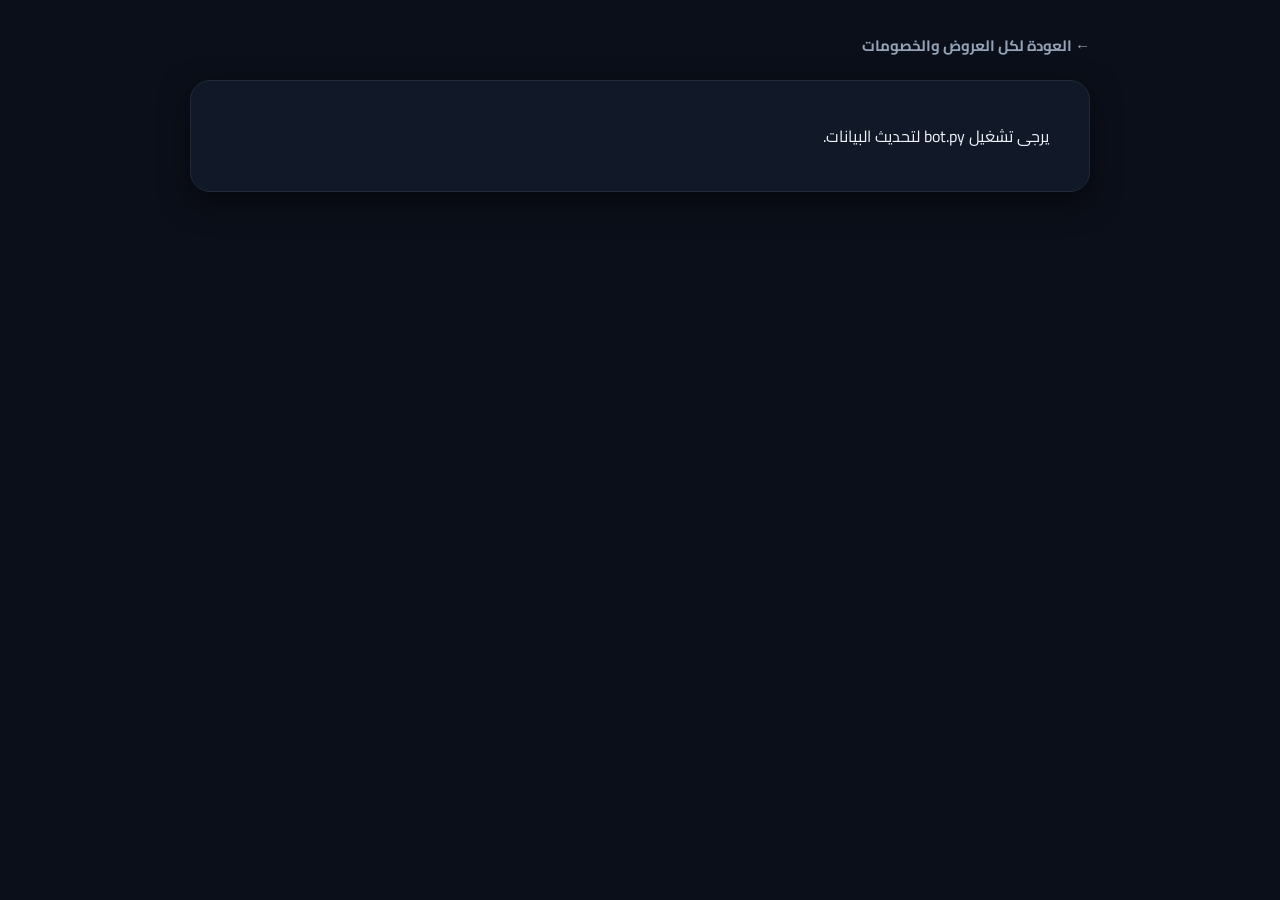
<file: product.html>
<!DOCTYPE html>
<html lang="ar" dir="rtl">
<head>
  <meta charset="UTF-8">
  <meta name="viewport" content="width=device-width, initial-scale=1.0">
  <title>تفاصيل العرض | رادار الخصومات</title>
  <link href="https://fonts.googleapis.com/css2?family=Cairo:wght@600;700;800;900&display=swap" rel="stylesheet">
  <style>
    * { box-sizing: border-box; margin: 0; padding: 0; font-family: 'Cairo', sans-serif; }
    body { background-color: #0b0f19; color: #f1f5f9; padding: 30px 15px; }
    .container { max-width: 900px; margin: 0 auto; }
    .back-link { display: inline-block; color: #94a3b8; text-decoration: none; font-weight: 700; margin-bottom: 20px; font-size: 15px; }
    .back-link:hover { color: #ef4444; }
    
    .product-box { background: #111827; border: 1px solid #1f2937; border-radius: 20px; overflow: hidden; display: flex; flex-direction: column; box-shadow: 0 10px 30px rgba(0,0,0,0.5); }
    @media(min-width: 768px) {
      .product-box { flex-direction: row; }
    }
    
    .image-side { flex: 1; background: #fff; padding: 30px; display: flex; align-items: center; justify-content: center; }
    .image-side img { max-width: 100%; max-height: 380px; object-fit: contain; }
    
    .details-side { flex: 1.2; padding: 35px; display: flex; flex-direction: column; }
    .store-badge { display: inline-block; background: #1e293b; color: #38bdf8; padding: 6px 14px; border-radius: 8px; font-size: 14px; font-weight: 800; margin-bottom: 12px; }
    .product-title { font-size: 22px; font-weight: 800; line-height: 1.5; margin-bottom: 15px; color: #fff; }
    
    .price-box { display: flex; align-items: baseline; gap: 15px; margin: 15px 0; }
    .new-p { font-size: 32px; font-weight: 900; color: #38bdf8; }
    .old-p { font-size: 18px; color: #64748b; text-decoration: line-through; }
    .disc-tag { background: #ef4444; color: white; padding: 4px 10px; border-radius: 6px; font-weight: 800; font-size: 14px; }
    
    .stock-box { background: rgba(245, 158, 11, 0.1); border: 1px solid #f59e0b; color: #f59e0b; padding: 10px 15px; border-radius: 10px; font-weight: 700; margin-bottom: 20px; }
    .description { background: #1e293b; padding: 15px; border-radius: 10px; color: #cbd5e1; font-size: 14px; line-height: 1.7; margin-bottom: 25px; }
    
    .buy-btn { display: block; text-align: center; background: #ef4444; color: white; text-decoration: none; padding: 16px; border-radius: 12px; font-size: 20px; font-weight: 900; box-shadow: 0 5px 20px rgba(239, 68, 68, 0.4); transition: 0.2s; }
    .buy-btn:hover { background: #dc2626; transform: translateY(-2px); }
  </style>
</head>
<body>

  <div class="container">
    <a href="index.html" class="back-link">← العودة لكل العروض والخصومات</a>
    
    <div class="product-box" id="productBox">
      <!-- يتم ملء البيانات عبر الكود بالأسفل -->
    </div>
  </div>

  <script src="deals.js"></script>
  <script>
    const urlParams = new URLSearchParams(window.location.search);
    const prodId = parseInt(urlParams.get("id"));

    const box = document.getElementById("productBox");

    if (typeof deals !== "undefined" && deals.length > 0) {
      const item = deals.find(d => d.id === prodId);

      if (item) {
        document.title = item.title;
        box.innerHTML = `
          <div class="image-side">
            <img src="${item.image}" alt="${item.title}">
          </div>
          <div class="details-side">
            <div><span class="store-badge">متوفر لدى: ${item.store}</span></div>
            <h1 class="product-title">${item.title}</h1>
            
            <div class="price-box">
              <span class="new-p">${item.newPrice}</span>
              <span class="old-p">${item.oldPrice}</span>
              <span class="disc-tag">وفر ${item.discount}</span>
            </div>

            <div class="stock-box">
              ⏳ متبقي في مخزن العرض: ${item.stock} قطع فقط بالسعر المخفض
            </div>

            <div class="description">
              ${item.description}
            </div>

            <a href="${item.productUrl}" target="_blank" rel="noopener noreferrer" class="buy-btn">
              اقتنص العرض الآن ⚡ (الشراء من ${item.store})
            </a>
          </div>
        `;
      } else {
        box.innerHTML = "<p style='padding:40px; text-align:center;'>لم يتم العثور على المنتج المطلوب.</p>";
      }
    } else {
      box.innerHTML = "<p style='padding:40px; text-align:center;'>يرجى تشغيل bot.py لتحديث البيانات.</p>";
    }
  </script>
</body>
</html>
</file>
